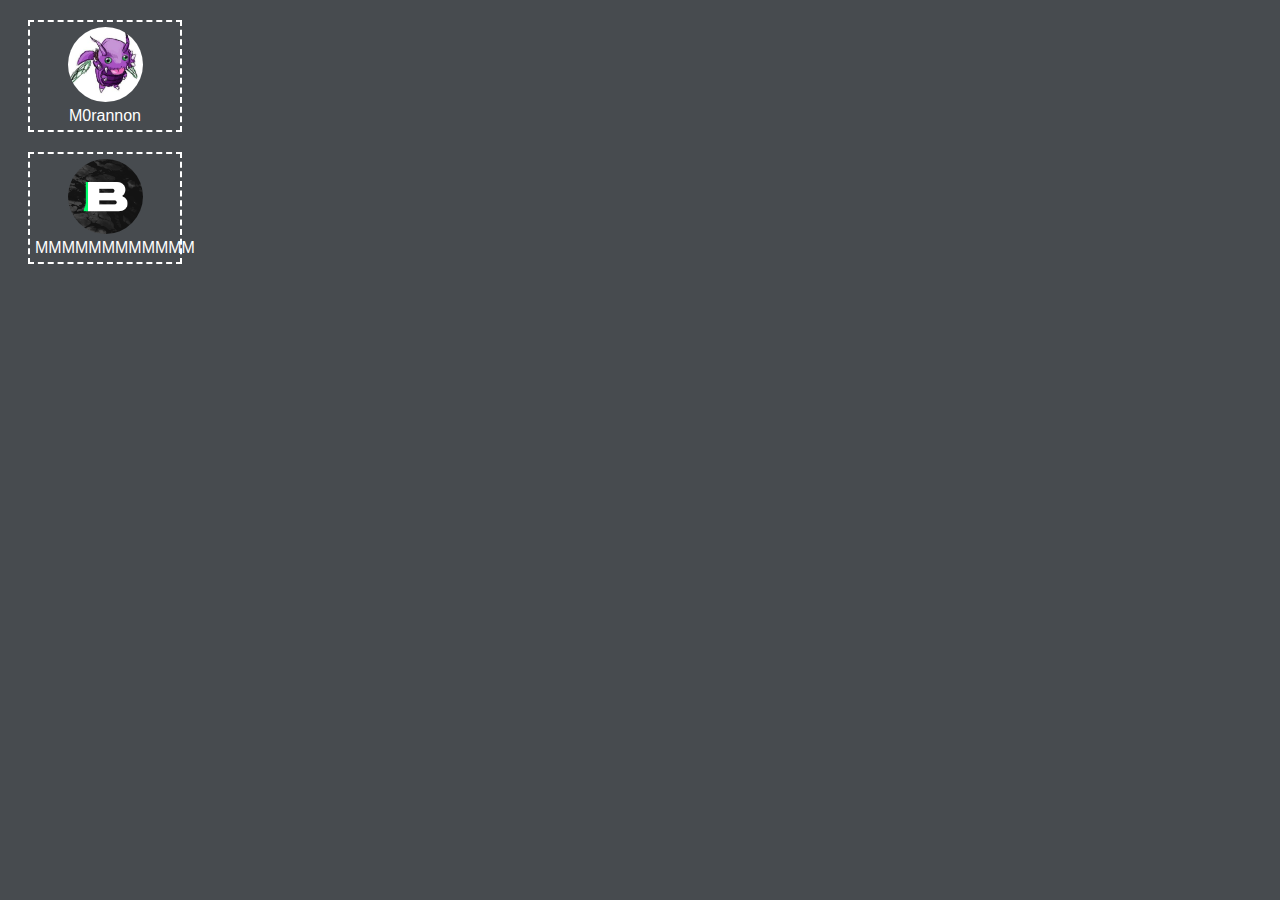
<file: app/components/profilehead.html>
<html>
<head>
    <style>

        html, body {
            background-color: #474B4F;
        }
        .profilehead {
            width:150px;
            display:block;
            margin:20px;
            border:2px dashed;
            border-color: #FFFFFF;
        }

        .profileicon {
            width: 50%;
            height: 75px;
            object-fit: cover;
            border-radius: 50%;
            position: relative;

            margin-top:5px;
            margin-left:25%;
            align-items: center;
        }

        #username {
            text-align:center;
            color: white;
            padding:5px;
            width:150px;
            position:relative;
            -webkit-box-sizing: border-box; /* Safari/Chrome, other WebKit */
            -moz-box-sizing: border-box;    /* Firefox, other Gecko */
            box-sizing: border-box;         /* Opera/IE 8+ */
            font-family: 'Trebuchet MS', 'Segoe UI', Geneva, Verdana, sans-serif;
        }
    </style>
</head>

<body>

    <div class=profilehead>
        <img class=profileicon src="../static/images/khazix poro.jpg" alt="Profile Icon"></a>
        <div id=username>M0rannon</div>
    </div>

    <div class=profilehead>
        <img class=profileicon src="../static/images/Boston_Bounties_temp.png" alt="Profile Icon"></a>
        <div id=username>MMMMMMMMMMMM</div>
    </div>
</body>
</html>
</file>
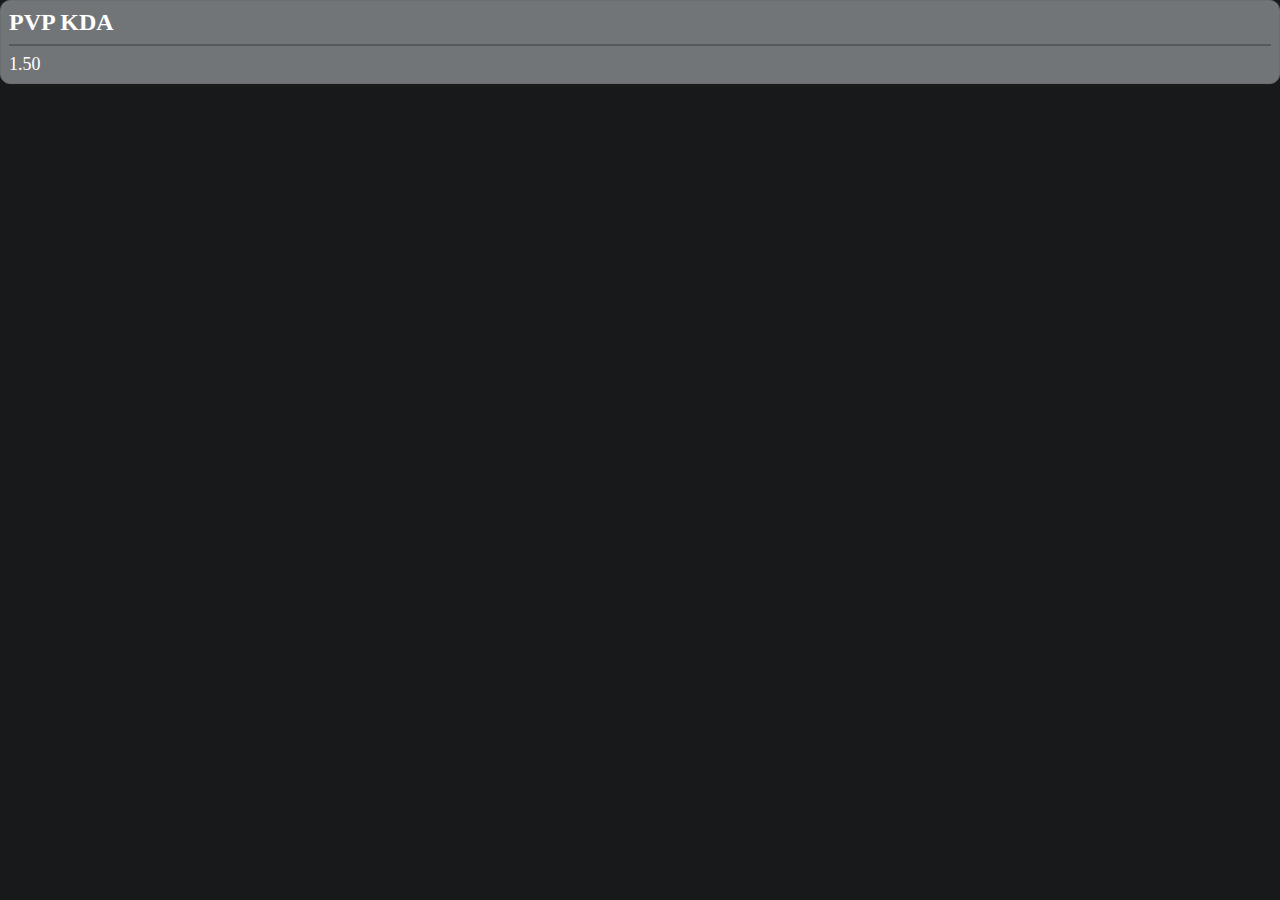
<file: app/components/stat_card.html>
<html>
    <head>
        <style>
            .stat_card {
                border: 1px solid;
                border-color: #6B6E70;
                border-radius: 10px;
                /* display: flex; */
                align-items: center;
                padding: 8px;
                background-color: #727578;
                box-shadow: 1px 2px rgba(33,33,33,.2);
            }
            .stat_card:hover {
                box-shadow: 2px 4px 11px rgba(33,33,33,.5); 
            }
            .stat_card_text_block {
                vertical-align: text-top;
                width: fit-content;
                block-size: fit-content;
                text-align: left;
            }
            .stat_card_title {
                color: white;
                font-weight: bold;
                font-size: x-large;
                margin: 0;
            }
            .stat_card_info {
                margin: 0;
                color: white;
                font-size: large;
            }
            body, html {
                margin:0;
                padding:0;
                border:0;
                outline:0;
                color:rgb(245,245,245);
                background-color:rgb(24,25,26);
            }
            .break_line {
                border: 1px solid #56585A
            }
        </style>
    </head>
    <body>
        <div class = "stat_card">
            <p class = "stat_card_title">PVP KDA</p>
            <hr class = "break_line">
            <p class = "stat_card_info">1.50</p>
        </div>
    </body>
</html>
</file>
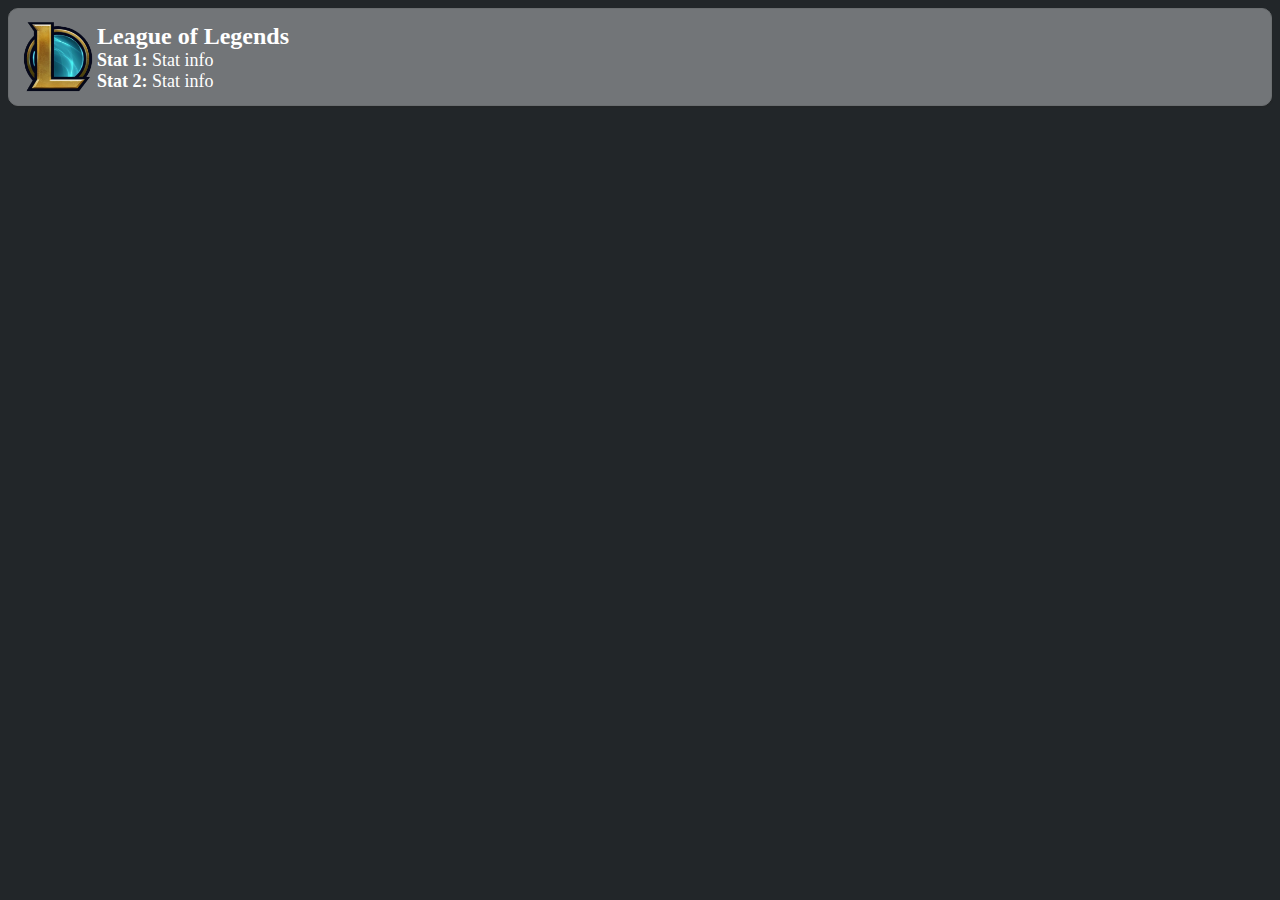
<file: app/components/summary_card.html>
<!DOCTYPE html>
<html>
    <head>
        <style>
                .summary_card {
            border: 1px solid;
            border-color: #6B6E70;
            border-radius: 10px;
            display: flex;
            align-items: center;
            padding: 8px;
            background-color: #727578;
            box-shadow: 1px 2px rgba(33,33,33,.2);
        }
        .summary_card:hover {
            box-shadow: 2px 4px 11px rgba(33,33,33,.5); 
        }
        .summary_card_image {
            width: 80px;
            height: 80px;
            vertical-align: sub;
        }
        .summary_card_text_block {
            vertical-align: text-top;
            width: fit-content;
            block-size: fit-content;
            /* display:inline;  */
            text-align: left;
        }
        .summary_card_title {
            text-align: left;
            color: white;
            font-weight: bold;
            font-size: x-large;
            margin: 0;
        }
        .summary_card_stat {
            text-align: left;
            margin: 0;
            color: white;
            font-size: large;
        }
        </style>
    </head>
    <body style="background-color: #222629;">
        <div class = "summary_card">
            <div id = "image" style="display: inline; float: left;" >
                <img src="../images/league_of_legends_icon.png" alt="League of Legends" class="summary_card_image"/>
            </div>
            <div id = "text" class = "summary_card_text_block">
                <p class = "summary_card_title">League of Legends</p>
                <p class = "summary_card_stat"><b>Stat 1:</b> Stat info</p>
                <p class = "summary_card_stat"><b>Stat 2:</b> Stat info</p>
            </div>
        </div>
    </body>
</html>
</file>
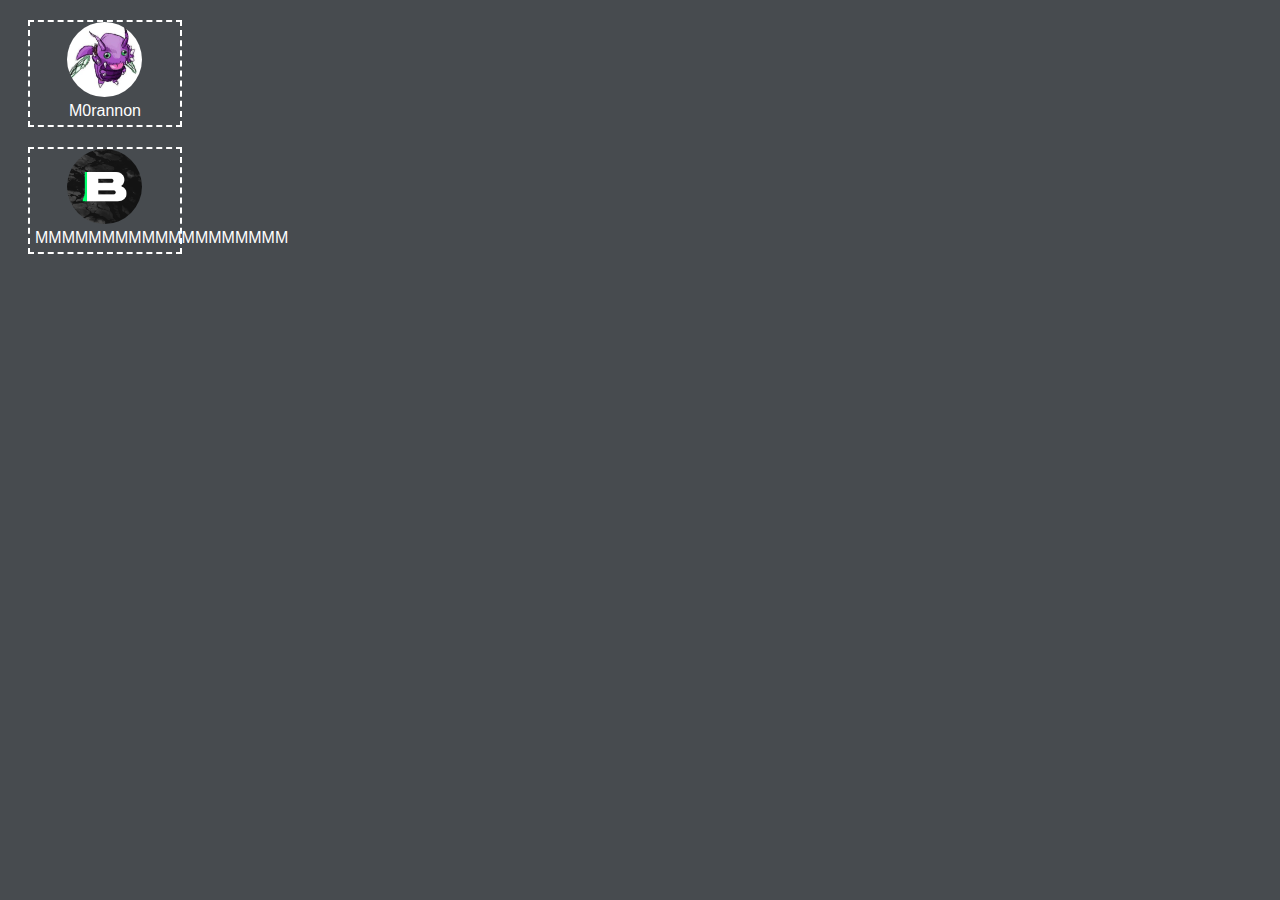
<file: app/profilehead/profilehead.html>
<html>
<head>
    <style>

        html, body {
            background-color: #474B4F;
        }
        .profilehead {
            width:150px;
            display:block;
            margin:20px;
            border:2px dashed;
            border-color: #FFFFFF;
        }

        .profileicon {
            width: 75px;
            height: 75px;
            object-fit: cover;
            border-radius: 50%;
            position: relative;
            margin-left:37px;
            align-items: center;
        }

        #username {
            text-align:center;
            color: white;
            padding:5px;
            width:150px;
            position:relative;
            -webkit-box-sizing: border-box; /* Safari/Chrome, other WebKit */
            -moz-box-sizing: border-box;    /* Firefox, other Gecko */
            box-sizing: border-box;         /* Opera/IE 8+ */
            font-family: 'Trebuchet MS', 'Segoe UI', Geneva, Verdana, sans-serif;
        }
    </style>
</head>

<body>

    <div class=profilehead>
        <img class=profileicon src="khazix poro.jpg" alt="Profile Icon"></a>
        <div id=username>M0rannon</div>
    </div>

    <div class=profilehead>
        <img class=profileicon src="Boston_Bounties_temp.png" alt="Profile Icon"></a>
        <div id=username>MMMMMMMMMMMMMMMMMMM</div>
    </div>
</body>
</html>
</file>
